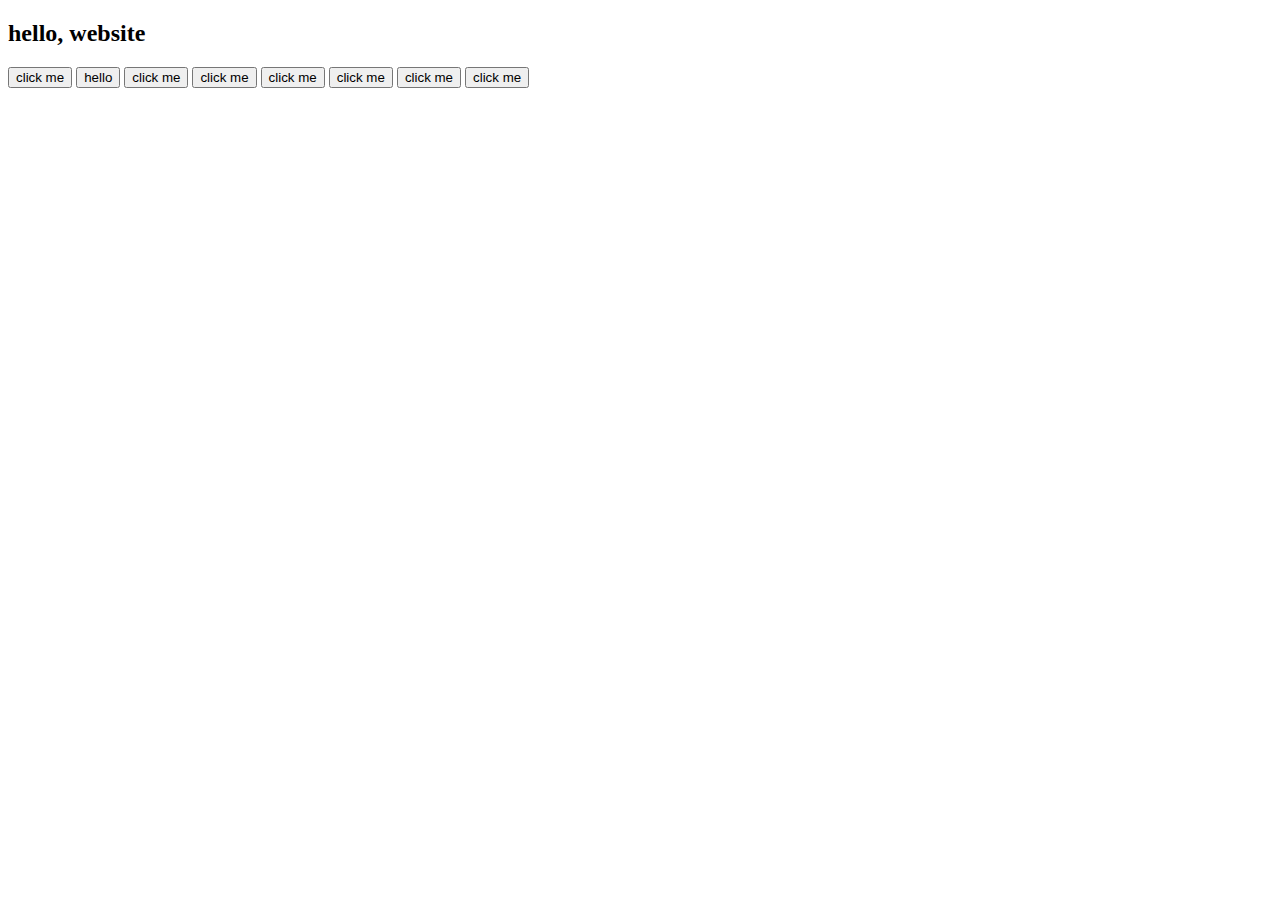
<file: index.html>
<!DOCTYPE html>
<html lang="en">
<head>
    <meta charset="UTF-8">
    <meta http-equiv="X-UA-Compatible" content="IE=edge">
    <meta name="viewport" content="width=device-width, initial-scale=1.0">
    <title>Document</title>
</head>
<body>
    <main>
        <section>
            <h2 onclick="console.log('ki korteso')">hello, website</h2>
            <button onclick="document.body.style.backgroundColor='green' "  >click me</button>
            <button onclick="document.body.style.backgroundColor= 'yellow' " >hello</button>
            <button onclick="makeRed()">click me</button>
            <button id="light-blue">click me</button>
            <BUtton id="make-olive">click me</BUtton>
            <button id="make-aqua">click me</button>
            <button id="make-brown" >click me</button>
            <button id="make-chocolate"> click me</button>
           
        </section>
    </main>
<script src="./event.js"></script>

<script>


    
    </script>
</body>
</html>
</file>
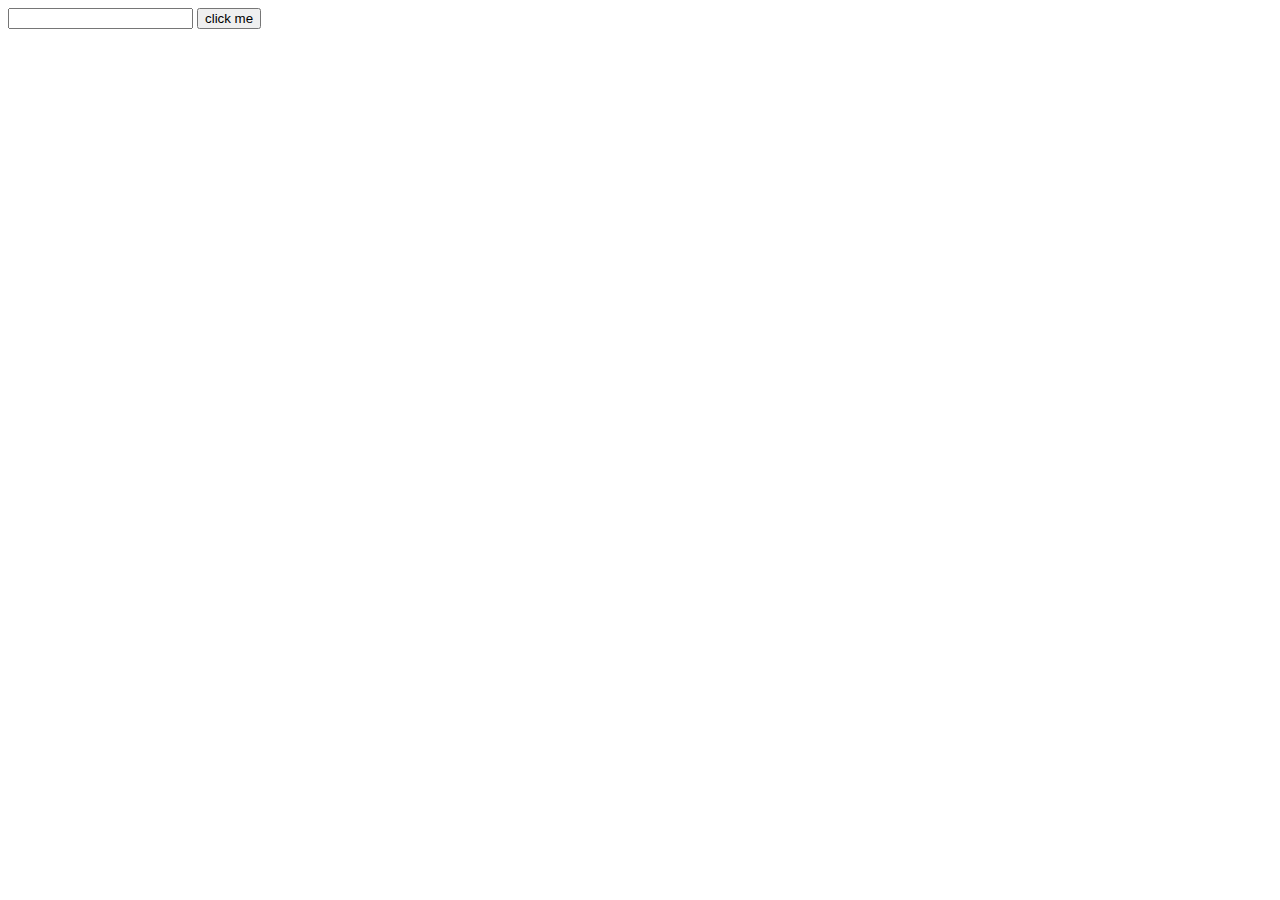
<file: another.html>
<!DOCTYPE html>
<html lang="en">
<head>
    <meta charset="UTF-8">
    <meta http-equiv="X-UA-Compatible" content="IE=edge">
    <meta name="viewport" content="width=, initial-scale=1.0">
    <title>Document</title>
</head>
<body>
    <main>
        <section>
           
            <input id="input-text" type="text">
            <button id="magic-btn" >click me </button>
            <h2 id="text" ></h2>
        </section>
    </main>
    <script>
        document.getElementById('magic-btn').addEventListener('click',function(){
           const inputBtn= document.getElementById('input-text');
           console.log(inputBtn);
           const textBtn = document.getElementById('text');
           textBtn.innerText=inputBtn.value;
           inputBtn.value='';

        })
    </script>
</body>
</html>
</file>
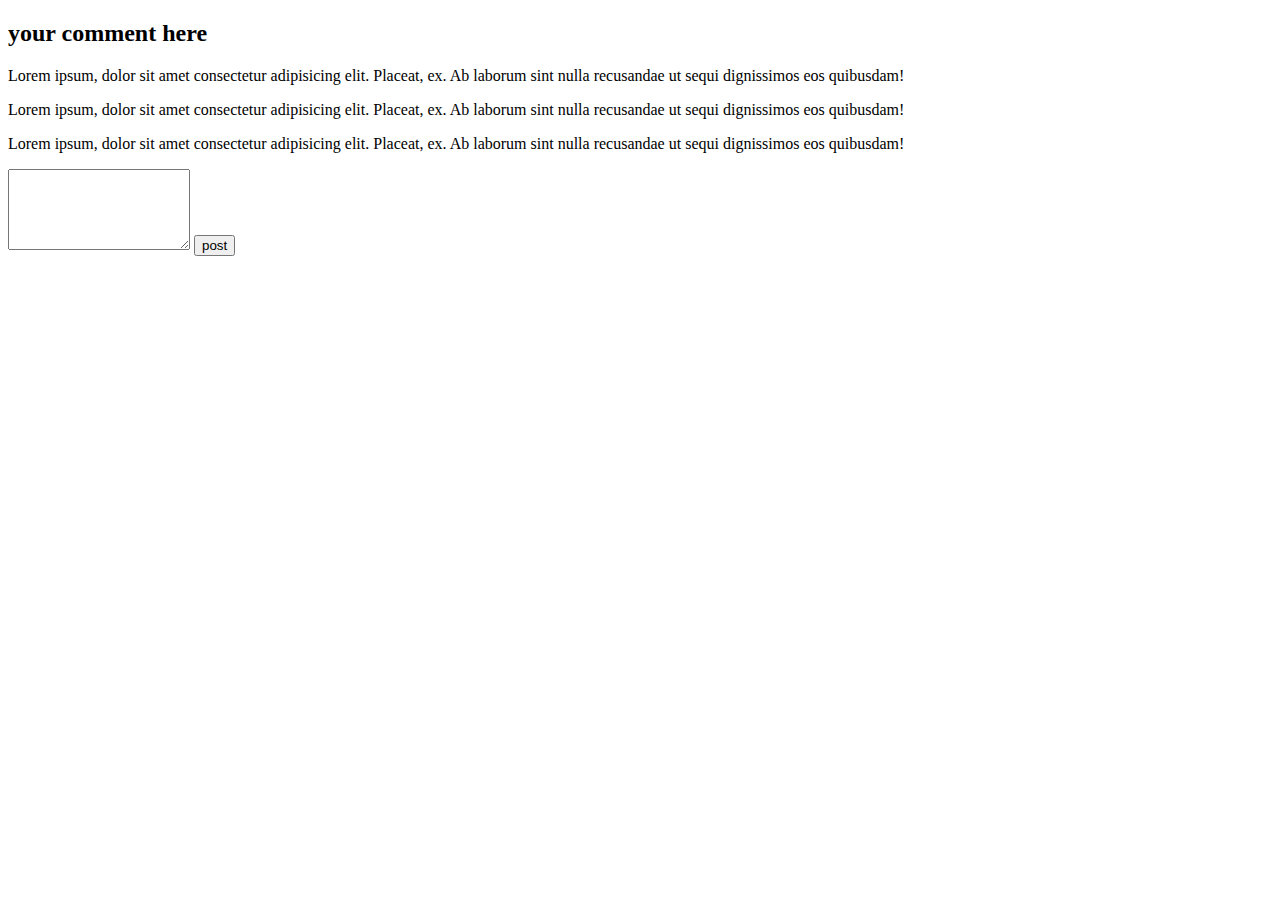
<file: comment.html>
<!DOCTYPE html>
<html lang="en">
<head>
    <meta charset="UTF-8">
    <meta http-equiv="X-UA-Compatible" content="IE=edge">
    <meta name="viewport" content="width=device-width, initial-scale=1.0">
    <title>Document</title>
</head>
<body>
    <main>
        <section>
            <h2>your comment here</h2>
            <div id="comment-info">
                <p>Lorem ipsum, dolor sit amet consectetur adipisicing elit. Placeat, ex. Ab laborum sint nulla recusandae ut sequi dignissimos eos quibusdam!</p>
                <p>Lorem ipsum, dolor sit amet consectetur adipisicing elit. Placeat, ex. Ab laborum sint nulla recusandae ut sequi dignissimos eos quibusdam!</p>
                <p>Lorem ipsum, dolor sit amet consectetur adipisicing elit. Placeat, ex. Ab laborum sint nulla recusandae ut sequi dignissimos eos quibusdam!</p>
            </div>
            <div>
                <textarea name="" id="new-commment" cols="20" rows="5"></textarea>
                <button id="submit-btn" >post</button>
            </div>
        </section>
    </main>
    <script>
        document.getElementById('submit-btn').addEventListener('click',function(){
            const commentBtn=document.getElementById('new-commment');
            // const userComment=commentBtn.value;
            console.log(commentBtn);


            const newComment = document.createElement('p');
            newComment.innerText=commentBtn.value;


            const commentInfo = document.getElementById('comment-info');
            commentInfo.appendChild(newComment);

            commentBtn.value='';
        })
    </script>
</body>
</html>
</file>
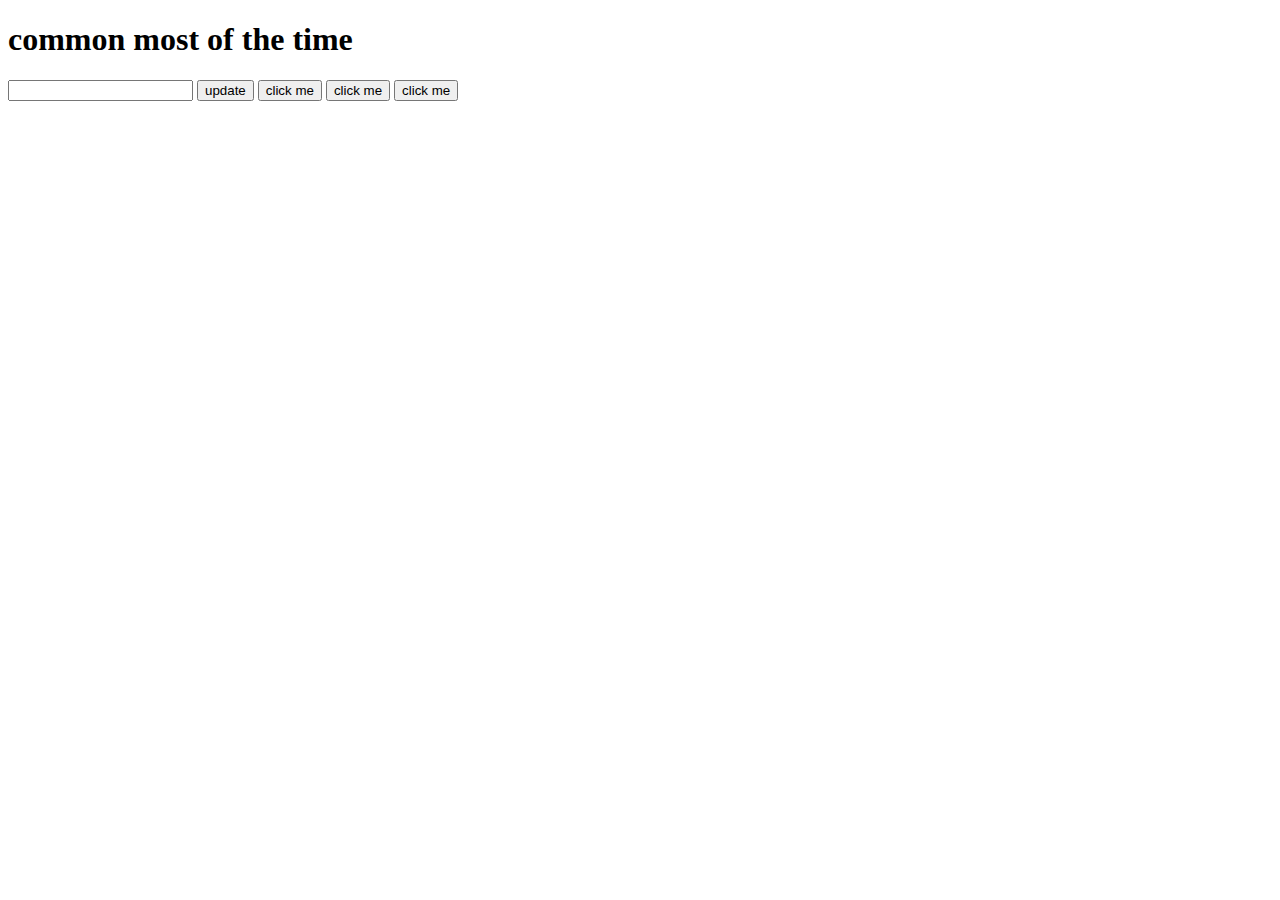
<file: common.html>
<!DOCTYPE html>
<html lang="en">
<head>
    <meta charset="UTF-8">
    <meta http-equiv="X-UA-Compatible" content="IE=edge">
    <meta name="viewport" content="width=device-width, initial-scale=1.0">
    <title>Document</title>
</head>
<body>
    <main>
        <section>
            <h1>common most of the time</h1>


            <h1 id="another"></h1>
            <p id="click-title"></p>
            <input id="name-field" type="text">
            <button id="update-name">update</button>
            
            <button onclick="anotherChange()">click me</button>
            <button onclick="handling()">click me</button>


            <button id="file-change">click me</button>
            
        </section>
    </main>
    <script>
         
        function anotherChange(){
            const change=document.getElementById('another');
            change.innerText='another heading tag change';
        }
        function handling(){
            const clickingMethod=document.getElementById('another');
            clickingMethod.innerText='create by Md Rubel';
            clickingMethod.backgroundColor='crimson';
        }

        document.getElementById('file-change').addEventListener('click', function () {
            const btnClick=document.getElementById('another');
            btnClick.innerText='tmi abr changne kmne hoila';
            
        });

    //     document.getElementById('file-change').addEventListener('click',function(){
    //         const anotherFileChange
    //   })
      
        document.getElementById('update-name').addEventListener('click',function(){
            const nameFild =document.getElementById('name-field');
            
            const makeBtn =document.getElementById('another');
            makeBtn.innerText=nameFild.value; //kuno input er vitore text ke paite hoile (.value)dite hoi
            nameFild.value=''; //kuno kicchu lekhar por oita thika jai,er jnno eita use kore

        })


    </script>
</body>
</html>
</file>
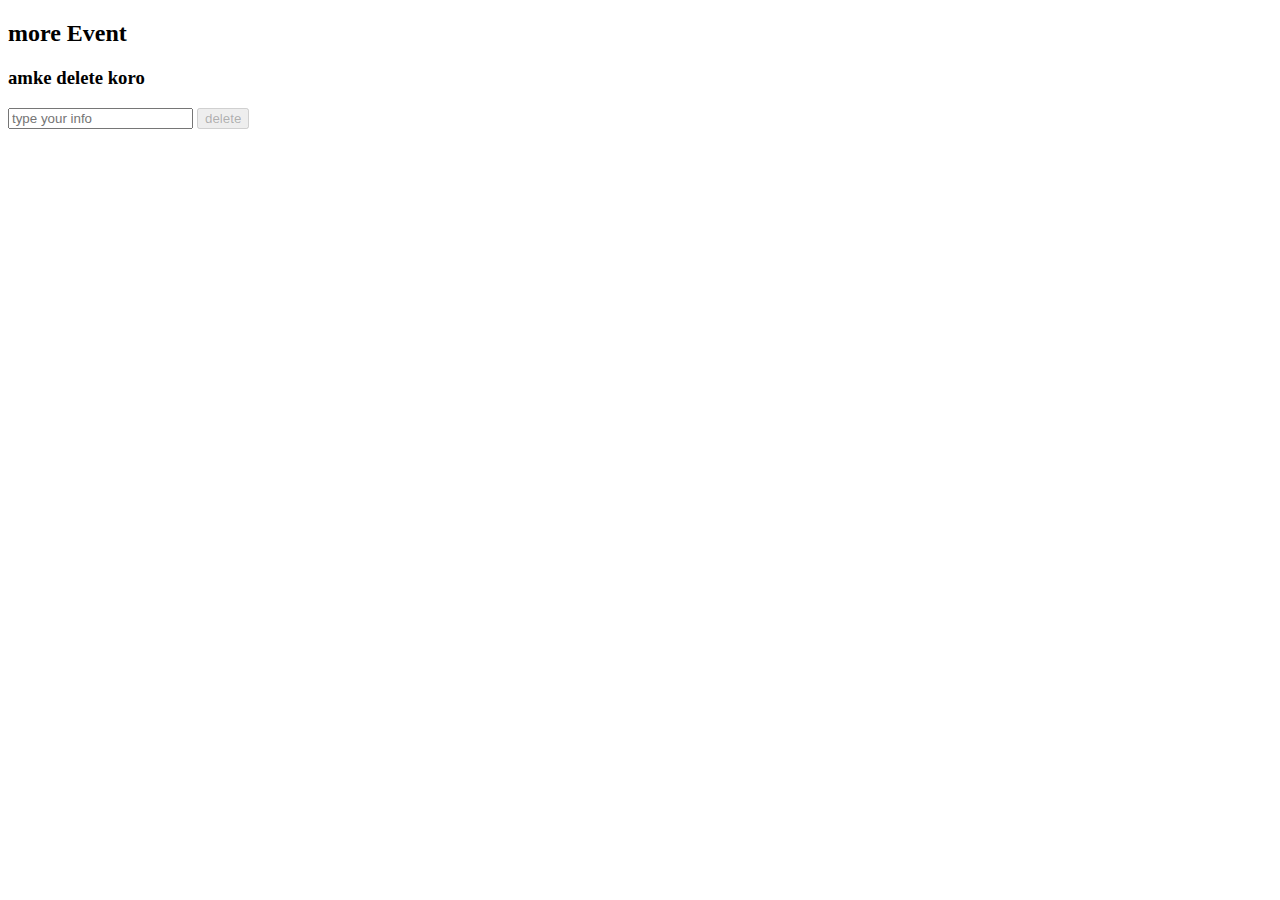
<file: delete.html>
<!DOCTYPE html>
<html lang="en">
<head>
    <meta charset="UTF-8">
    <meta http-equiv="X-UA-Compatible" content="IE=edge">
    <meta name="viewport" content="width=device-width, initial-scale=1.0">
    <title>Document</title>
</head>
<body>
    <main>
        <h2>more Event</h2>
        <section>
            <h3 id="delete-info">amke delete koro</h3>
            <input id="delete-text" type="text"  placeholder="type your info">
            <button id="delete-btn" disabled>delete</button>
        </section>
    </main>
    <script>
        document.getElementById('delete-btn').addEventListener('click',function(){
            document.getElementById('delete-info').style.display='none';
        })

        document.getElementById('delete-text').addEventListener('keyup',function(event){
            const deleteButton=document.getElementById('delete-btn');
            if(event.target.value=='delete'){
                
                deleteButton.removeAttribute('disabled');
            }
            else{
                deleteButton.setAttribute('disabled',true);
            }
        })



        //focus
        // document.getElementById('delete-text').addEventListener('focus',function(){
        //     document.body.style.backgroundColor='orange';
        // })
        // //blur
        // document.getElementById('delete-text').addEventListener('blur',function(){
        //     document.body.style.backgroundColor='white';
        // })

        //keydown
        // document.getElementById('delete-text').addEventListener('keydown',function(){
        //     const deleteInfo=document.getElementById('delete-text');
        //     console.log(deleteInfo.value);
        // })
        // //keypress
        // document.getElementById('delete-text').addEventListener('keypress',function(){
        //     const deletePress =document.getElementById('delete-text');
        //     console.log(deletePress.value);
        // })


        //keyup
        // document.getElementById('delete-text').addEventListener('keyup',function(){
        //     const deleteUp=document.getElementById('delete-text');
        //     console.log(deleteUp);
        // })
        // //changeup jodi kuno inpute er vitore kicchu ke change kore tahole ei event dore fele
        // document.getElementById('delete-text').addEventListener('change',function(){
        //     const deleteCheck=document.getElementById('delete-text');
        //     console.log(deleteCheck);
        // })

    </script>
</body>
</html>
</file>
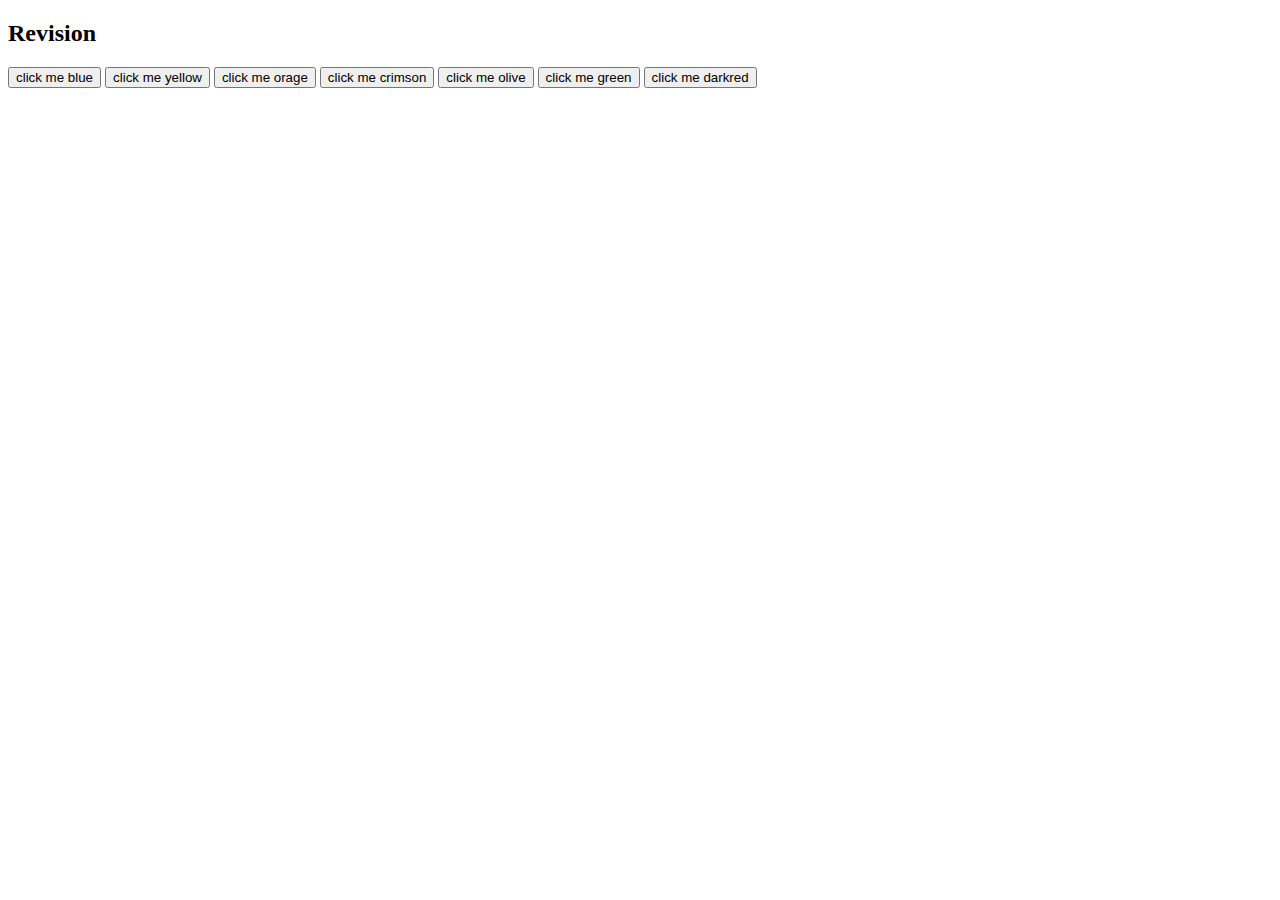
<file: practice.html>
<!DOCTYPE html>
<html lang="en">
<head>
    <meta charset="UTF-8">
    <meta http-equiv="X-UA-Compatible" content="IE=edge">
    <meta name="viewport" content="width=device-width, initial-scale=1.0">
    <title>Document</title>
</head>
<body>
    <main>
        <section>
            <h2>Revision</h2>
            <button onclick="document.body.style.backgroundColor= 'blue' ">click me blue</button>
            <button onclick="yelllowBtn()" >click me yellow</button>
            <button id="make-orange">click me orage</button>
            <button id="make-crimson">click me crimson</button>
            <button id="make-olive" >click me olive</button>
            <button id="make-green">click me green</button>
            <button id="make-darkred">click me darkred</button>
        </section>
    </main>
    <script src="./practice.js"></script>
</body>
</html>
</file>
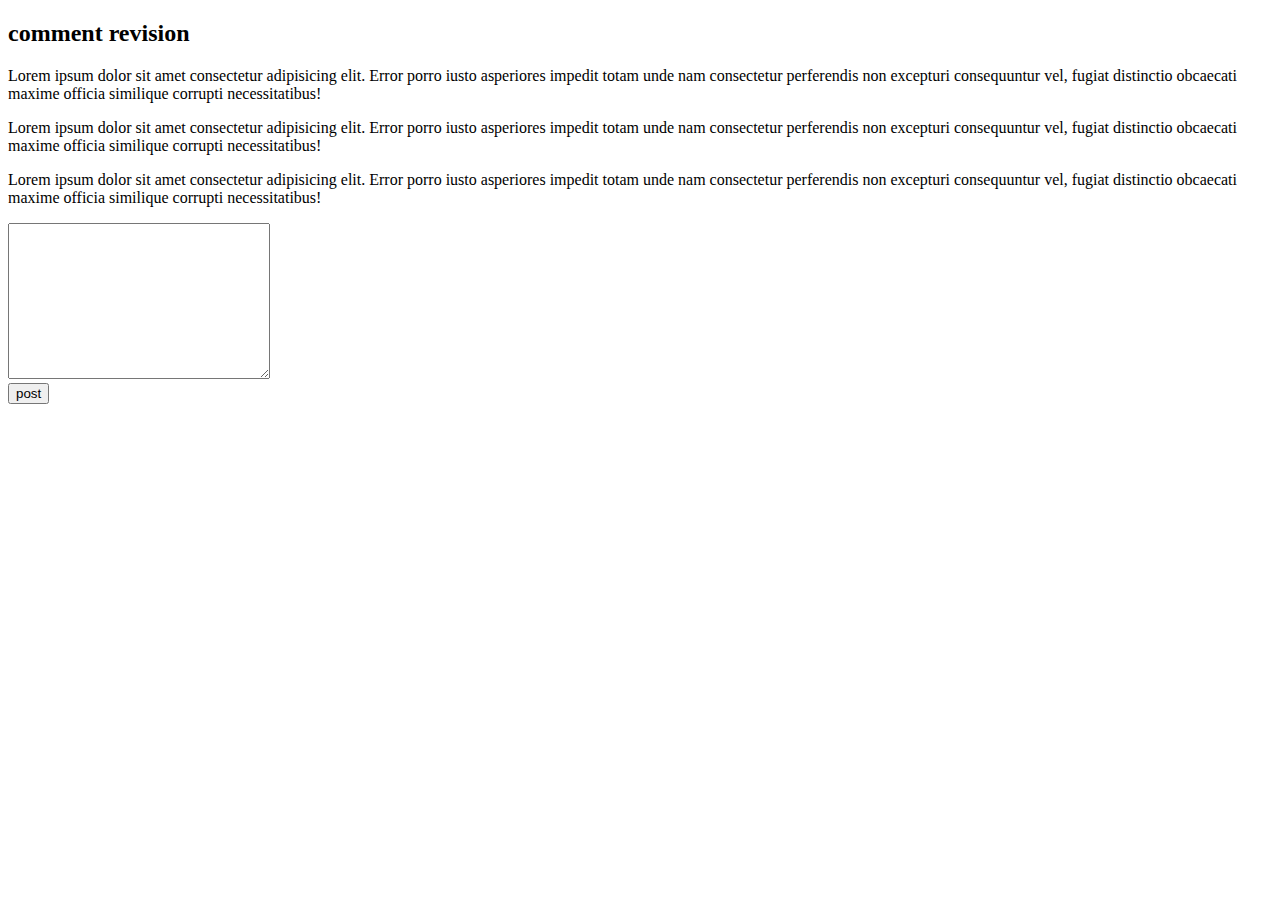
<file: reviso.html>
<!DOCTYPE html>
<html lang="en">
<head>
    <meta charset="UTF-8">
    <meta http-equiv="X-UA-Compatible" content="IE=edge">
    <meta name="viewport" content="width=device-width, initial-scale=1.0">
    <title>Document</title>
</head>
<body>
    <main>
        <section>
            <h2>comment revision</h2>
            <div id="container-title">
                <p>Lorem ipsum dolor sit amet consectetur adipisicing elit. Error porro iusto asperiores impedit totam unde nam consectetur perferendis non excepturi consequuntur vel, fugiat distinctio obcaecati maxime officia similique corrupti necessitatibus!</p>
                <p>Lorem ipsum dolor sit amet consectetur adipisicing elit. Error porro iusto asperiores impedit totam unde nam consectetur perferendis non excepturi consequuntur vel, fugiat distinctio obcaecati maxime officia similique corrupti necessitatibus!</p>
                <p>Lorem ipsum dolor sit amet consectetur adipisicing elit. Error porro iusto asperiores impedit totam unde nam consectetur perferendis non excepturi consequuntur vel, fugiat distinctio obcaecati maxime officia similique corrupti necessitatibus!</p>
            </div>
            <div>
                <textarea name="" id="new-comment" cols="30" rows="10"></textarea> <br>
                <button id="comment-btn" >post</button>
            </div>
        </section>
    </main>
    <script>
        document.getElementById('comment-btn').addEventListener('click',function(){
            const commentBox = document.getElementById('new-comment');
            
            
            const addComment= document.createElement('p');
            addComment.innerText=commentBox.value;

            const addUserComment=document.getElementById('container-title');
            addUserComment.appendChild(addComment);

            commentBox.value='';

        });
    </script>
</body>
</html>
</file>
